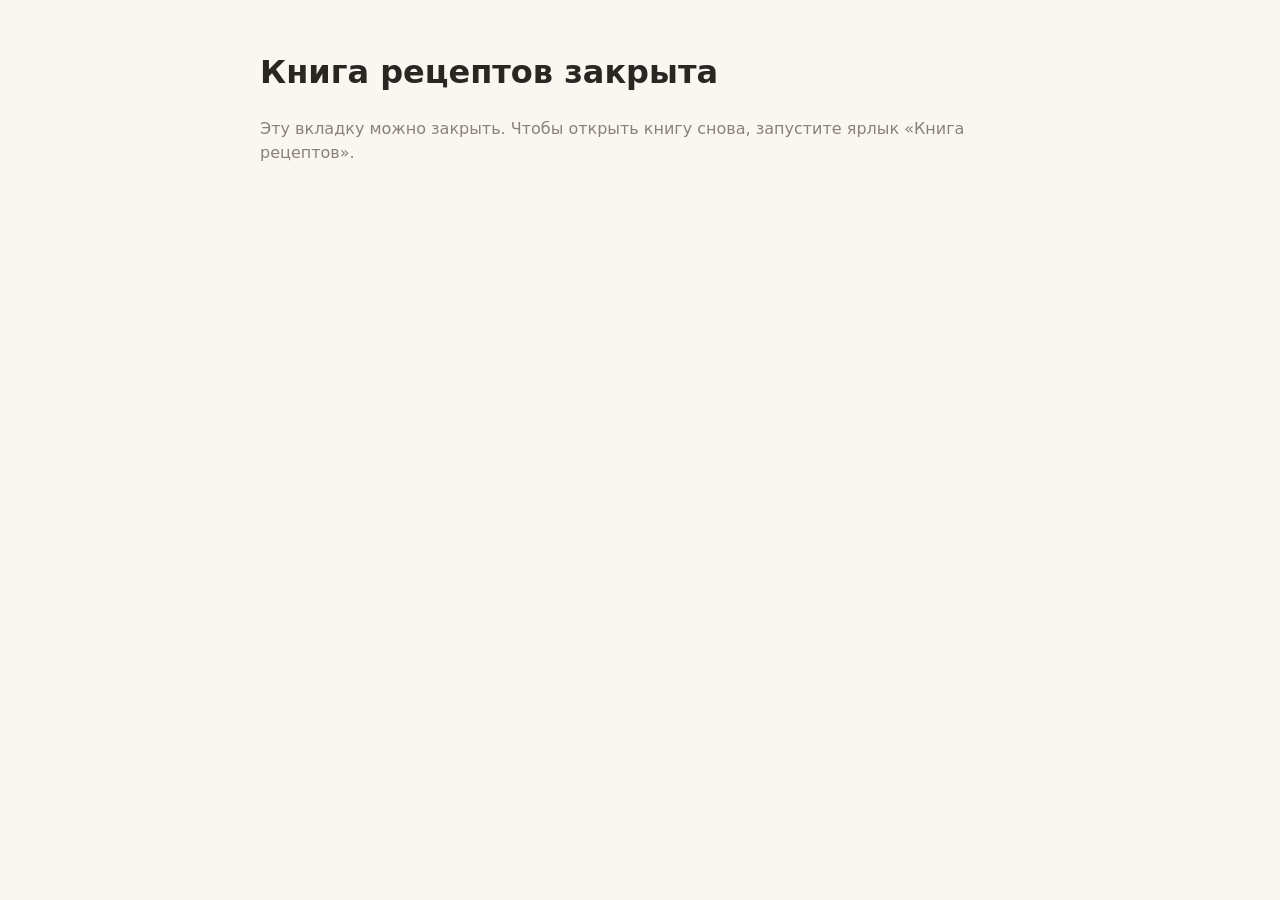
<file: templates/bye.html>
<!doctype html>
<html lang="ru">
<head>
  <meta charset="utf-8">
  <title>Книга рецептов закрыта</title>
  <style>body{margin:0;background:#faf7f2;color:#2b2622;font:16px/1.5 system-ui,sans-serif}.container{max-width:760px;margin:48px auto;padding:0 16px}.muted{color:#8a8079}</style>
</head>
<body>
  <main class="container">
    <h1>Книга рецептов закрыта</h1>
    <p class="muted">Эту вкладку можно закрыть. Чтобы открыть книгу снова, запустите ярлык «Книга рецептов».</p>
  </main>
</body>
</html>
</file>
